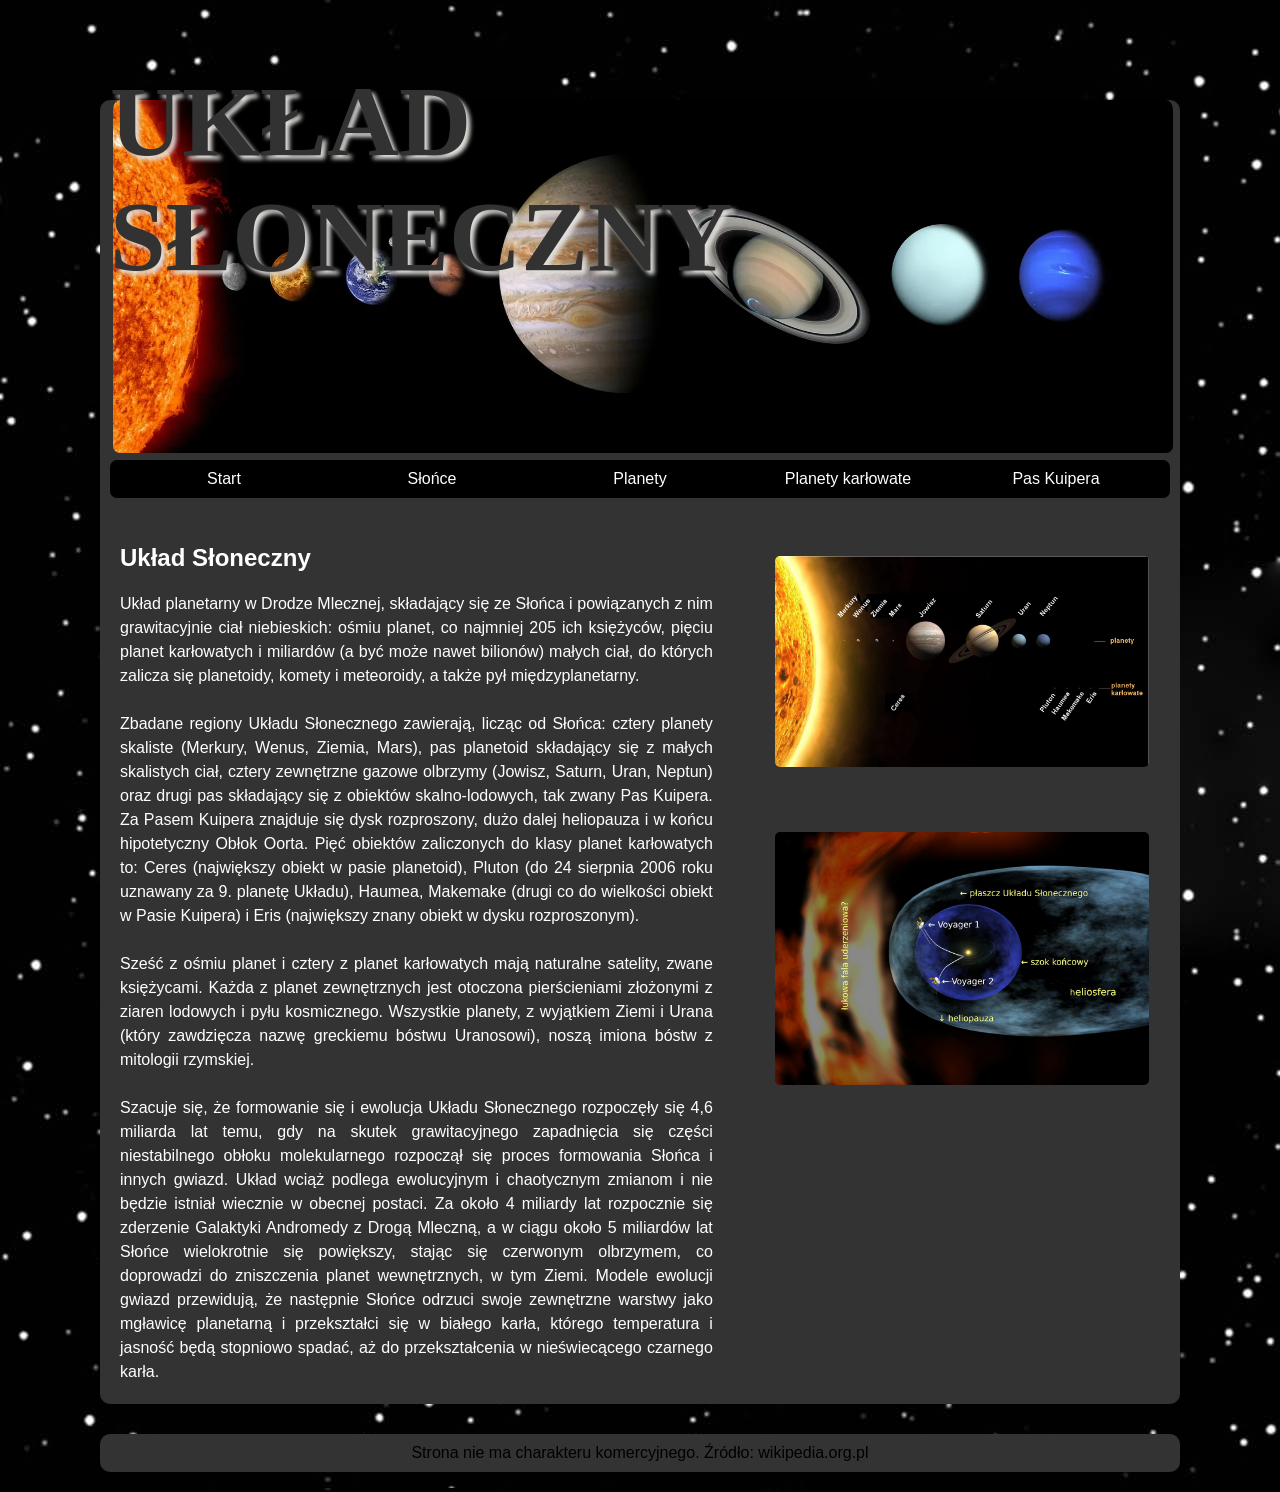
<file: index.html>
<!DOCTYPE html>
<html>
    <head>
        <meta charset="UTF-8" name="viewport" content="width=device-width, initial-scale=1.0">
        <link rel="stylesheet" href="solarStyles.css">
        <title>Solar System</title>
    </head>
    <body background="solarImg/background.png">
        <section class="main">
            <section class="banner">
                <img src="solarImg/solarBanner.png" alt="solar system">
                <div class="welcome" id="welcomeSection">
                    <strong>UKŁAD SŁONECZNY</strong>
                </div>
            </section>
            <nav>
                <ul>
                    <li onclick="loadMainText()">Start</li>
                    <li onclick="loadObject('sun')">Słońce</li>
                    <li class="dropdown">
                        Planety
                        <div class="objects-dropdown">
                            <p onclick="loadObject('merkury')">Merkury</p>
                            <p onclick="loadObject('wenus')">Wenus</p>
                            <p onclick="loadObject('earth')">Ziemia</p>
                            <p onclick="loadObject('mars')">Mars</p>
                            <p onclick="loadObject('jupiter')">Jowisz</p>
                            <p onclick="loadObject('saturn')">Saturn</p>
                            <p onclick="loadObject('uranium')">Uran</p>
                            <p onclick="loadObject('neptune')">Neptun</p>
                        </div>
                    </li>
                    <li class="dropdown">
                        Planety karłowate
                        <div class="objects-dropdown">
                            <p onclick="loadObject('ceres')">Ceres</p>
                            <p onclick="loadObject('pluton')">Pluton</p>
                            <p onclick="loadObject('haumea')">Haumea</p>
                            <p onclick="loadObject('makemake')">Makemake</p>
                            <p onclick="loadObject('eris')">Eris</p>
                        </div>
                    </li>
                    <li onclick="loadObject('kuiper')">Pas Kuipera</li>
                </ul>
            </nav>
            <section class="article">
                <article>
                    <h2 id="title"></h2>
                    <p id="text"></p>
                </article>
                <section class="article-img" id="images">
                </section>
            </section>
        </section>
        <footer>
             Strona nie ma charakteru komercyjnego. Źródło: wikipedia.org.pl   
        </footer>
        <script src="constants.js" type="text/javascript"></script>
        <script src="logic.js" type="text/javascript"></script>
    </body>
</html>
</file>
<file: solarStyles.css>
body, p {
    margin: 0;
    padding: 0;
    font-family: arial;
    scroll-behavior: smooth;
}

section.main {
    max-width: 100%;
    margin: 100px 100px 0px 100px;
    padding: 0px 10px 10px 10px;
    background-color: #333;
    border-radius: 10px;
}

footer {
    max-width: 100%;
    margin: 30px 100px 20px 100px;
    padding: 10px 10px 10px 10px;
    background-color: #333;
    border-radius: 10px;
    text-align: center;
}

.banner {
    position: relative;
}

.banner img {
    max-width: 100%;
    border-radius: 10px;
    padding-left: 3px;
    padding-bottom: 3px;
    padding-right: 3px;
    padding-top: 0px;
}

.banner .welcome {
    font-family: miriam libre;
    color: rgb(51, 50, 50);
    font-size: 100px;
    text-shadow: 4px 4px 4px rgb(224, 222, 219);
    position: absolute;
    right: 22%;
    top: -10%;
}

nav {
    background: black;
    border-radius: 7px;
    position: sticky;
    top: 10px;
}

nav ul {
    list-style-type: none;
    color: white;
    display: block;
    text-align: center;
    margin-top: 0px;
    padding: 10px;
}

nav ul li:hover {
    background-color: #333;
    cursor: pointer;
    border-radius: 5px;
}

.article {
    display: flex;
    justify-content: space-between;
}


.article article {
    padding: 10px;
    color: white;
    flex: 3;
}

.article-img {
    flex: 2;
}

#title {
    font-weight: bold;
}

#text {
    line-height: 1.5em;
    text-align: justify;
    margin-right: 5%;
}

.dropdown {
    position: relative;
    display: inline-block;
    z-index: 1;
}

.objects-dropdown {
    display: none;
    background-color: rgb(37, 37, 37);
    position: absolute;
    text-align: center;
    padding: 10px;
    border-radius: 5px;
}

.objects-dropdown p {
    color: white;
    width: 100%;
    display: inline-block;
    border-top: 50px;
    text-align: center;
    padding: 10px;
}

.objects-dropdown p:hover {
    background-color: #ddd;
    color: black;
    justify-content: space-between;
    border-radius: 10px;
    flex: 1;
}

.dropdown:hover .objects-dropdown {
    display: flex;
    flex-wrap: wrap;
}

.article-img img {
    display: inline-block;
    max-width: 90%;
    margin: 20px 5%;
    text-align: center;
    border-radius: 5px;
    margin-top: 10%;
}

.article-img img:hover {
    position: relative;
    top: -4px;
}

@media screen and (min-width: 768px) {
    
    nav ul {
        display: flex;
        justify-content: space-between;
    }

    nav li {
        flex: 1;
    }
}

.animate {
    animation: fade 0.5s ease;
}

@keyframes fade {
    0% {opacity: 1;}
    50% {opacity: 0;}
    100% {opacity: 1;}
}
</file>
